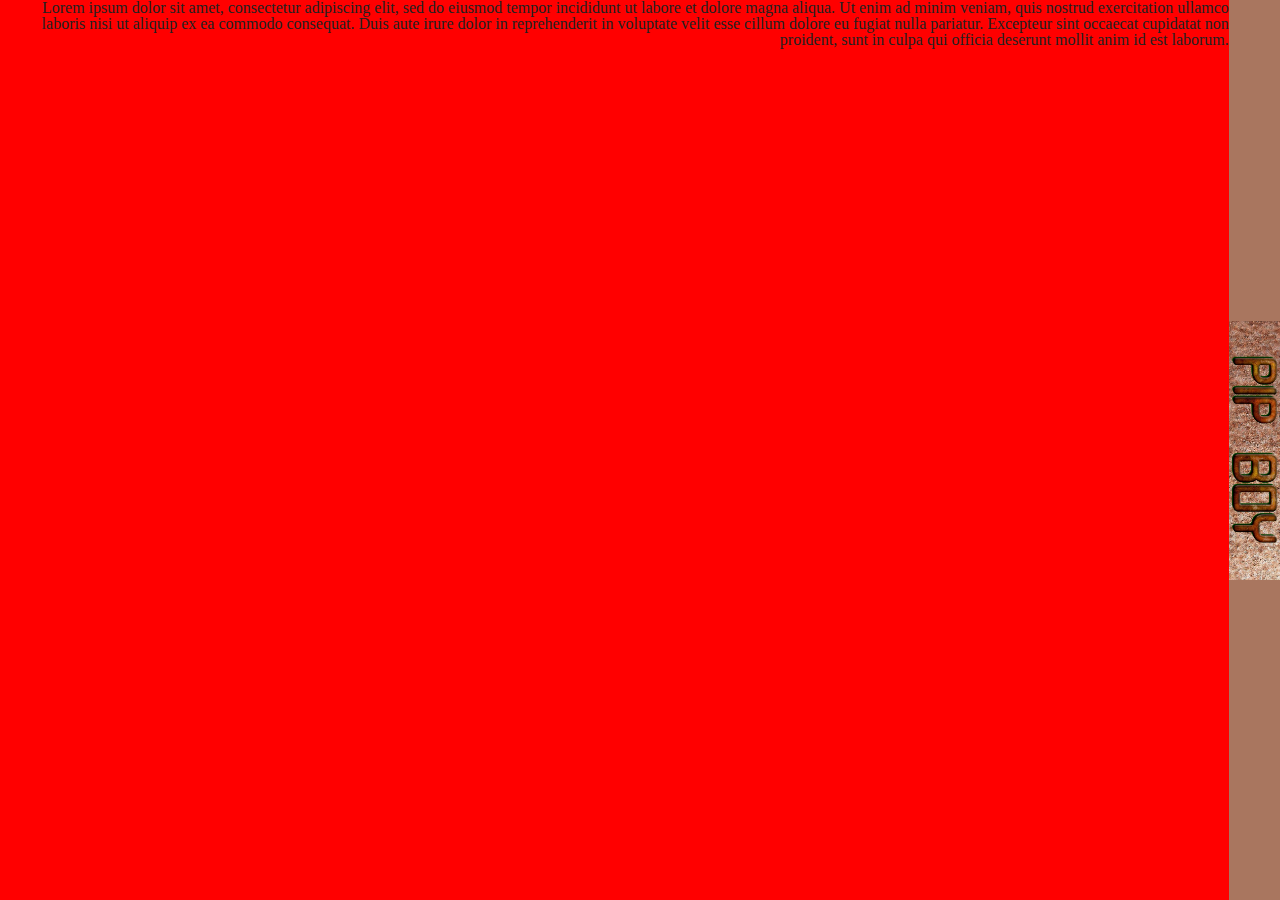
<file: game.html>
<!DOCTYPE html>
<html>

<head>
    <link rel="stylesheet" href="css/reset.css">
    <link rel="stylesheet" href="css/styleMenu.css">
    <link rel="stylesheet" href="css/styleGame.css">
    <link rel="stylesheet" href="css/game/pipboy.css">
    <script src="model/js/jquery-3.5.1.mini.js"></script>
    <script src="model/js/sfx.js"></script>
    <title>FALLOUT JS</title>
    <link rel="icon" href="FJSweb.ico">
</head>

<body>
    <!--Partie fenêtre de jeu-->
    <div id="globalWindow">
        <div id="gameWindow">
            <p>Lorem ipsum dolor sit amet, consectetur adipiscing elit, sed do eiusmod tempor incididunt ut labore et
                dolore magna aliqua. Ut enim ad minim veniam, quis nostrud exercitation ullamco laboris nisi ut aliquip
                ex ea commodo consequat. Duis aute irure dolor in reprehenderit in voluptate velit esse cillum dolore eu
                fugiat nulla pariatur. Excepteur sint occaecat cupidatat non proident, sunt in culpa qui officia
                deserunt mollit anim id est laborum.</p>
        </div>


        <!--Partie Pip-Boy-->
        <div id="pipboyWindow">
            <div id="pipboyOpener">

            </div>
            <div id="pipboyInterface">
                <div id="pipboyInterfaceContent">
                    <div id="pboyMainTab">
                        <div>STATS</div>
                        <div>INV.</div>
                        <div>DONNÉES</div>
                        <div>RADIO</div>
                    </div>
                    <h1 style=" text-align: center; font-size: 5em;margin-top: 50vh; color: rgb(69, 204, 98);">PIPBOY
                        1.0</h1>
                    <!--<button id="QuitGame" class="PreMenuButton" type="button">>Retour au menu</button>-->
                </div>
            </div>

        </div>

    </div>

    <!--Audios/medias cachés-->


    <!--scripts-->
    <script src="model/js/game/main_window_game/main_game.js"></script>
    <script src="model/js/game/pipboy/openpipboy.js"></script>

</body>

</html>
</file>
<file: css/styleMenu.css>
@font-face {
  font-family: 'pre-menu';
  src: url('../assets/fonts/sharetechmono-regular-webfont.woff2') format('woff2'),
       url('../assets/fonts/sharetechmono-regular-webfont.woff') format('woff');
  font-weight: normal;
  font-style: normal;

}

*, *:hover, *:focus {
  cursor: url('../assets/cursor/normal.cur'), default;
}

a {
  text-decoration: none;
}

body{
  background-color: black;
}


.PreMenuButton {
    background-color: transparent;
    border: none;
    color: rgb(63, 151, 66);
    /*padding: 15px 32px;*/
    text-align: center;
    text-decoration: none;
    display: inline-block;
    font-size: 32px;
    font-family: 'pre-menu';
  }

  .PreMenuButton:hover {
    background-color: rgb(25, 27, 25);
  }

  #MenuDiv, #IntroDiv{
    z-index: -1;
    width: 80%;
    margin: auto;
    margin-top: 3%;
  }

  #IntroDiv{
    display: none;
  }

  #MenuVideo, #IntroVideo{
    display: none;
  }

  .vidcontrols{
    text-align: center;
    margin-top: 25%;
  }

  .menuButtonsDiv{
    z-index: 1;
    position: absolute;
    top: 60%;
    left: 11%;
    display: none;
  }

  .menuButtons{
    display: block;
    background-color: transparent;
    border: none;
    color: rgb(221, 221, 221);
    text-shadow: 2px 0 0 rgb(0,0,0), 2px 2px 0 rgb(0,0,0), 0 2px 0 rgb(0,0,0), -2px 2px 0 rgb(0,0,0), -2px 0 0 rgb(0,0,0), -2px -2px 0 rgb(0,0,0), 0 -2px 0 rgb(0,0,0), 2px -2px 0 rgb(0,0,0);
    text-align: center;
    text-decoration: none;
    font-size: 32px;
    font-family: 'pre-menu';
  }
  .menuButtons:hover{
    color: rgb(63, 151, 66);
  }

  #StartGameSelector, #InfosSelector{
    display: none;
  }
  .menuSelector{
    color: rgb(63, 151, 66);
    font-family: 'pre-menu';
    font-size: 32px;
  }
</file>
<file: css/styleGame.css>
@font-face {
  font-family: 'robotoregular';
  src: url('../fonts/roboto-regular-webfont.woff2') format('woff2'),
       url('../fonts/roboto-regular-webfont.woff') format('woff');
  font-weight: normal;
  font-style: normal;

}

/* latin-ext */
/* @font-face {
  font-family: 'Mr Dafoe';
  font-style: normal;
  font-weight: 400;
  src: local('Mr Dafoe Regular'), local('MrDafoe-Regular'), url(https://fonts.gstatic.com/s/mrdafoe/v8/lJwE-pIzkS5NXuMMrFijibIyxw.woff2) format('woff2');
  unicode-range: U+0100-024F, U+0259, U+1E00-1EFF, U+2020, U+20A0-20AB, U+20AD-20CF, U+2113, U+2C60-2C7F, U+A720-A7FF;
} */
/* latin */
/* @font-face {
  font-family: 'Mr Dafoe';
  font-style: normal;
  font-weight: 400;
  src: local('Mr Dafoe Regular'), local('MrDafoe-Regular'), url(https://fonts.gstatic.com/s/mrdafoe/v8/lJwE-pIzkS5NXuMMrFitibI.woff2) format('woff2');
  unicode-range: U+0000-00FF, U+0131, U+0152-0153, U+02BB-02BC, U+02C6, U+02DA, U+02DC, U+2000-206F, U+2074, U+20AC, U+2122, U+2191, U+2193, U+2212, U+2215, U+FEFF, U+FFFD;
} */



#globalWindow{
  display: flex;
  width: 100%;
}
#gameWindow{
  background-color: red;
  width: 96vw;
  height: 100vh;
}
#pipboyWindow{
  background-color: #A9765F;
  height: 100vh;
  display: flex;
  position: fixed;
  right: 0px;
  z-index: 10;
}
#pipboyOpener{
  width: 4vw;
  background-color: #A9765F;
  height: 100vh;
}
#pipboyInterface{
  border-radius: 10px;
  width: 0vw;
  height: 97vh;
  
  background-image:radial-gradient(#111, #111);
  box-shadow:0 0 5vmin 1vmin #000 inset;
  background-size: 4px 4px;
  margin-top: 1.7vh;
  margin-bottom: 1.7vh;
  margin-right: 0vw;
  /* border-top: 1.7vh solid #A9765F;
  border-right: none;
  border-bottom: 1.7vh solid #A9765F; */
  background-size: 2px 2px;
}
p{
  text-align: end;
}
</file>
<file: css/game/pipboy.css>
#pipboyOpener{
    background-image: url(../../assets/img/pipboy/opener.jpg);
    background-size: contain;
    background-repeat: no-repeat;
    background-position: center;
}
#pipboyInterfaceContent{
  visibility: hidden;
  color: rgb(63, 151, 66);
  font-family: 'robotoregular', sans-serif;
  font-weight: bold;
}
#pboyMainTab{
  display: flex;
  justify-content: space-around;
  border-bottom: 5px solid rgb(63, 151, 66);
  margin-top: 2%;
  margin-bottom: 1%;
  padding-bottom: 2%;
  font-size: 1em;
}





/* screen animation*/

/* .screen {
  animation:colorPulse 5s infinite ease-in-out;
  background-image:radial-gradient(#444, #111);
  box-shadow:0 0 5vmin 1vmin #000 inset;
  box-sizing:border-box;
  font-family:'Fira Mono', monospace;
  font-size:20px;
  height:100vh;
  overflow:hidden;
  padding:10vmin;
  width:100vw;
}

.screen:before {
  animation:wave 10s infinite ease-in-out;
  content:"";
  height:20vh;
  left:0;
  opacity:.5;
  position:absolute;
  right:0;
  z-index:1;
}

.screen:after {
  background-image:linear-gradient(transparent, transparent 3px, #222);
  background-size:4px 4px;
  bottom:0;
  content:"";
  left:0;
  pointer-events:none;
  position:absolute;
  right:0;
  top:0;
  z-index:2;
}

.pboy-text:last-child:after {
  animation:blink 1s infinite;
  content:"_";
}

@keyframes colorPulse {
  0%, 100% {
    color:#0c0;
  }
  48%, 52% {
    color:#090;
  }
  50% {
    color:#060;
  }
}

@keyframes wave {
  0% {
    box-shadow:0 -10vh 20vh #0c0;
    top:-100vh;
  }
  48%, 52% {
    box-shadow:0 -10vh 20vh #090;
  }
  50% {
    box-shadow:0 -10vh 20vh #060;
  }
  100% {
    box-shadow:0 -10vh 20vh #0c0;
    top:200vh;
  }
}

@keyframes blink {
  50% {
    opacity:0;
  }
} */
</file>
